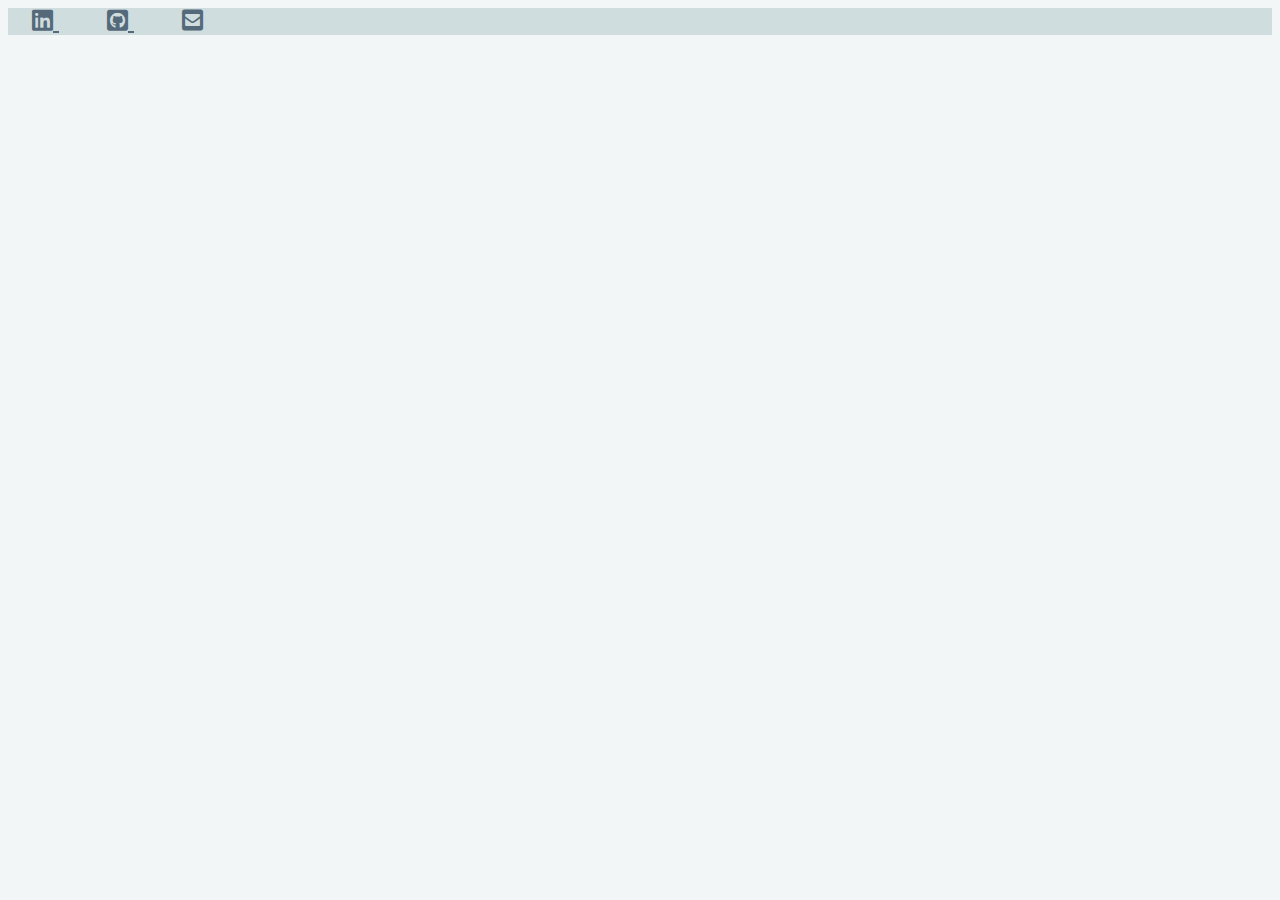
<file: education.html>
<!doctype html>
<html lang="en">
<head>
  <meta name="viewport" content="width=device-width, initial-scale=1">

  <link href="https://cdn.jsdelivr.net/npm/bootstrap@5.1.0/dist/css/bootstrap.min.css" rel="stylesheet" integrity="sha384-KyZXEAg3QhqLMpG8r+8fhAXLRk2vvoC2f3B09zVXn8CA5QIVfZOJ3BCsw2P0p/We" crossorigin="anonymous">
  <script src="https://cdn.jsdelivr.net/npm/bootstrap@5.1.0/dist/js/bootstrap.bundle.min.js" integrity="sha384-U1DAWAznBHeqEIlVSCgzq+c9gqGAJn5c/t99JyeKa9xxaYpSvHU5awsuZVVFIhvj" crossorigin="anonymous"></script>
  <link href="index.css" rel="stylesheet">
  <link rel="stylesheet" href="https://use.fontawesome.com/releases/v5.1.0/css/all.css">

  <title>Ari Swedberg - Junior Frontend Developer</title>

  <link rel="apple-touch-icon" sizes="180x180" href="/apple-touch-icon.png">
  <link rel="icon" type="image/png" sizes="32x32" href="/favicon-32x32.png">
  <link rel="icon" type="image/png" sizes="16x16" href="/favicon-16x16.png">
  <link rel="manifest" href="/site.webmanifest">

</head>
<body>
  <nav class="navbar sticky-top navbar-light">
    <div class="container-fluid justify-content-end">

        <a class="nav-link" href="https://www.linkedin.com/in/ari-swedberg-739954205">
          <i class="fab fa-linkedin"> </i>
        </a>
        <a class="nav-link" href="https://github.com/akspyro">
          <i class="fab fa-github-square"> </i>
        </a>
        <a class="nav-link" href="mailto: akswedberg@gmail.com">
          <i class="fas fa-envelope-square"> </i>
        </a>
        
    </div>
  </nav>
</body>
</html>
</file>
<file: index.css>
body {
  /* background-color: #F5F5F5; */
  background-color: rgba(204, 219, 220, .25);
}

/* NAVBAR */

.navbar {
  background-color: rgba(204, 219, 220, .95);
}

.nav-link {
  color: #546A7B;
  font-size: 150%;
  padding: .5rem 1.5rem;
}

/* BANNER */

.intro-banner {
  display: flex;
  justify-content: center;
  align-items: center;
  padding-top: 2%;
}

.banner-avatar {
  display: flex;
  justify-content: flex-end;
  align-items: center;
}

.round-avatar {
  border-radius: 50%;
}

/* BUTTONS */

.btn-col {
  display: flex;
  justify-content: space-around;
  margin-top: 2%;
}

.button {
  align-items: center;
  background: linear-gradient(-45deg, rgba(66, 84, 97, .22), rgba(204, 219, 220,0.25));
  box-shadow: 12px 12px 16px 0 rgba(66, 84, 97, 0.25),
   -8px -8px 12px 0 rgba(255, 255, 255, 0.3);
  border-radius: 2rem;
  display: flex;
  height: 10rem;
  justify-content: center;
  width: 10rem;
}

.button a {
  text-decoration: none;
  color:  rgba(0, 0, 0);
}

.button a:hover {
  color: #425461;
}
</file>
